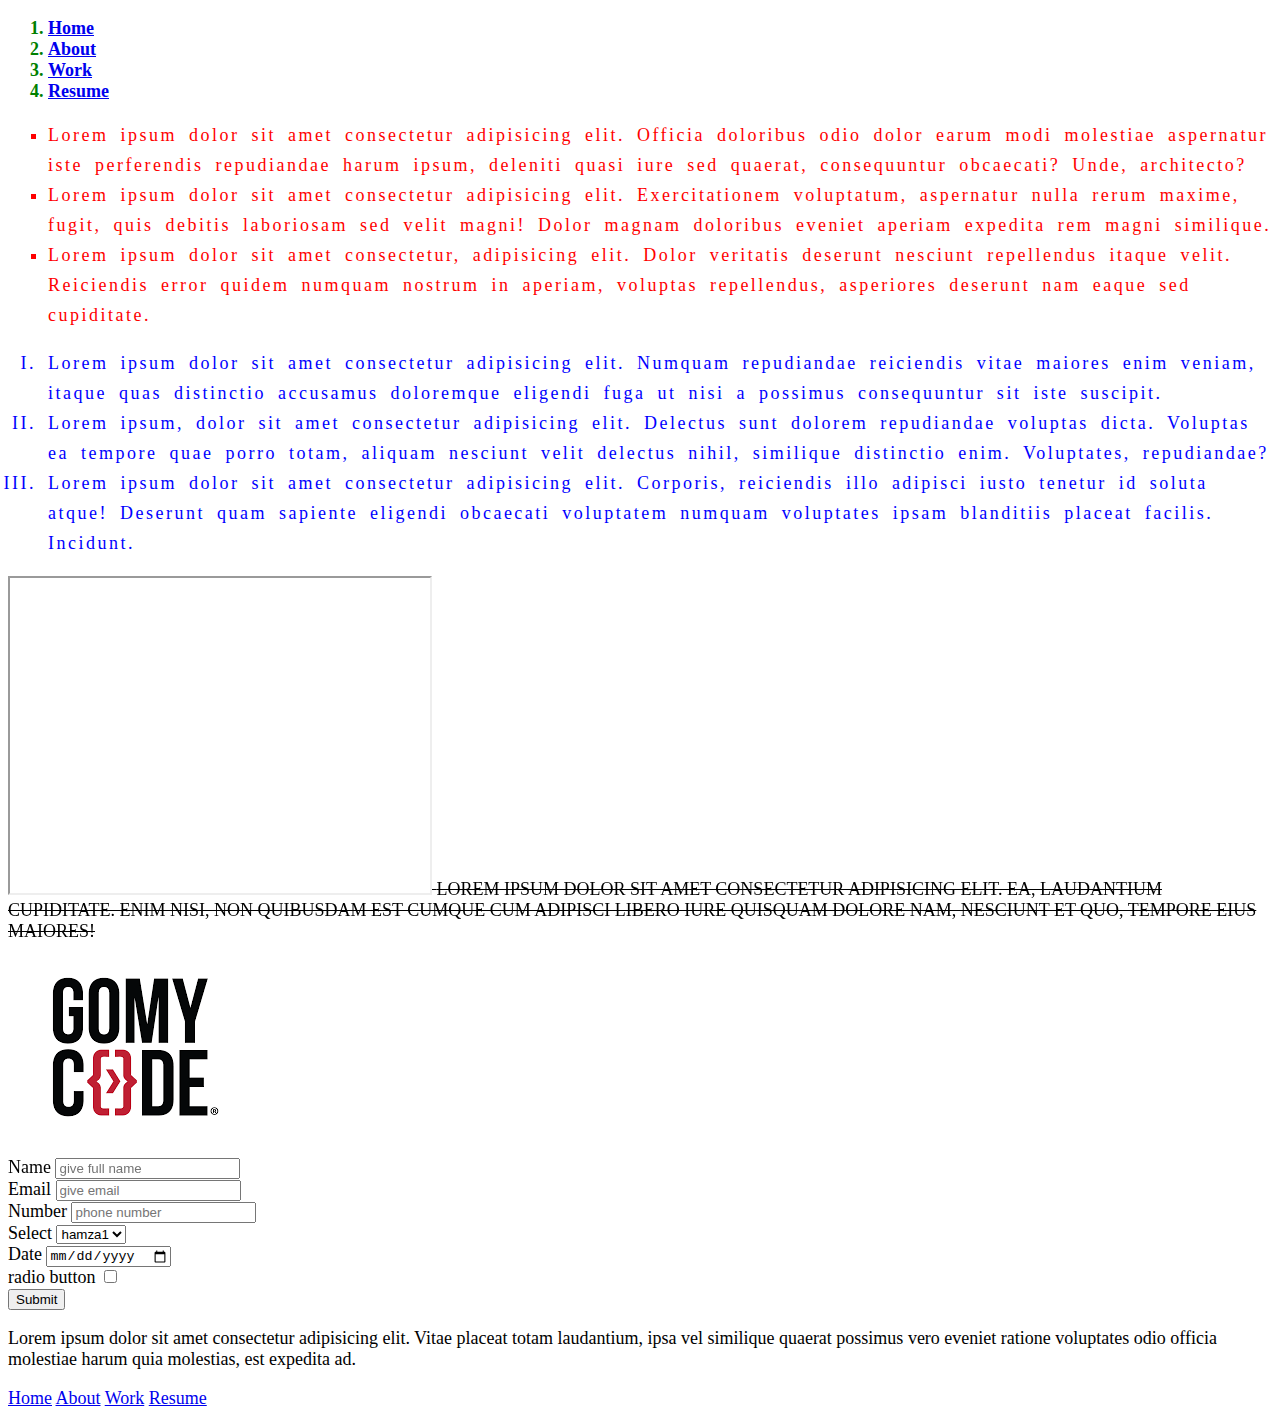
<file: css_project/index.html>
<!DOCTYPE html>
<html lang="en">
  <head>
    <meta charset="UTF-8" />
    <meta http-equiv="X-UA-Compatible" content="IE=edge" />
    <meta name="viewport" content="width=device-width, initial-scale=1.0" />
    <link rel="stylesheet" href="style/styles.css" />
    <title>Gomycode_hamza</title>
  </head>
  <body>
    <section id="home"></section>
    <header>
      <nav>
        <ol>
          <li><a href="#home">Home</a></li>
          <li><a href="#about">About</a></li>
          <li><a href="#work">Work</a></li>
          <li><a href="#resume">Resume</a></li>
        </ol>
      </nav>
    </header>
    <main>
      <section id="about">
        <ul type="square">
          <li>
            Lorem ipsum dolor sit amet consectetur adipisicing elit. Officia
            doloribus odio dolor earum modi molestiae aspernatur iste
            perferendis repudiandae harum ipsum, deleniti quasi iure sed
            quaerat, consequuntur obcaecati? Unde, architecto?
          </li>
          <li>
            Lorem ipsum dolor sit amet consectetur adipisicing elit.
            Exercitationem voluptatum, aspernatur nulla rerum maxime, fugit,
            quis debitis laboriosam sed velit magni! Dolor magnam doloribus
            eveniet aperiam expedita rem magni similique.
          </li>
          <li>
            Lorem ipsum dolor sit amet consectetur, adipisicing elit. Dolor
            veritatis deserunt nesciunt repellendus itaque velit. Reiciendis
            error quidem numquam nostrum in aperiam, voluptas repellendus,
            asperiores deserunt nam eaque sed cupiditate.
          </li>
        </ul>
      </section>
      <section id="work">
        <ol type="I">
          <li>
            Lorem ipsum dolor sit amet consectetur adipisicing elit. Numquam
            repudiandae reiciendis vitae maiores enim veniam, itaque quas
            distinctio accusamus doloremque eligendi fuga ut nisi a possimus
            consequuntur sit iste suscipit.
          </li>
          <li>
            Lorem ipsum, dolor sit amet consectetur adipisicing elit. Delectus
            sunt dolorem repudiandae voluptas dicta. Voluptas ea tempore quae
            porro totam, aliquam nesciunt velit delectus nihil, similique
            distinctio enim. Voluptates, repudiandae?
          </li>
          <li>
            Lorem ipsum dolor sit amet consectetur adipisicing elit. Corporis,
            reiciendis illo adipisci iusto tenetur id soluta atque! Deserunt
            quam sapiente eligendi obcaecati voluptatem numquam voluptates ipsam
            blanditiis placeat facilis. Incidunt.
          </li>
        </ol>
      </section>
      <section class="frame-video">
        <iframe
          class="frame-video"
          width="420"
          height="315"
          src="https://www.youtube.com/embed/zcTFG_F0FRs"
        ></iframe>
        <p class="p-after-frame-video">
          Lorem ipsum dolor sit amet consectetur adipisicing elit. Ea,
          laudantium cupiditate. Enim nisi, non quibusdam est cumque cum
          adipisci libero iure quisquam dolore nam, nesciunt et quo, tempore
          eius maiores!
        </p>
      </section>

      <section id="resume">
        <img src="images/download.png" alt="Gomycode image" />
      </section>
      <section id="contact">
        <form>
          <label for="full name">Name</label>
          <input type="text" name="full name" placeholder="give full name" />
          <br />
          <label for="email">Email</label>
          <input type="email" name="email" placeholder="give email" />
          <br />
          <label for="number">Number</label>
          <input type="number" name="number" placeholder="phone number" />
          <br />
          <label for="select">Select</label>
          <select name="select">
            <option value="hamza1">hamza1</option>
            <option value="hamza2">hamza2</option>
            <option value="hamza3">hamza3</option>
            <option value="hamza4">hamza4</option>
          </select>
          <br />
          <label for="date">Date</label>
          <input type="date" name="birth date" />
          <br />
          <label for="checkbox">radio button</label>
          <input type="checkbox" name="radio" />
          <br />
          <button type="submit">Submit</button>
        </form>
      </section>
    </main>
    <footer>
      <p>
        Lorem ipsum dolor sit amet consectetur adipisicing elit. Vitae placeat
        totam laudantium, ipsa vel similique quaerat possimus vero eveniet
        ratione voluptates odio officia molestiae harum quia molestias, est
        expedita ad.
      </p>
      <nav>
        <a href="#home">Home</a>
        <a href="#about">About</a>
        <a href="#work">Work</a>
        <a href="#resume">Resume</a>
      </nav>
    </footer>
  </body>
</html>
</file>
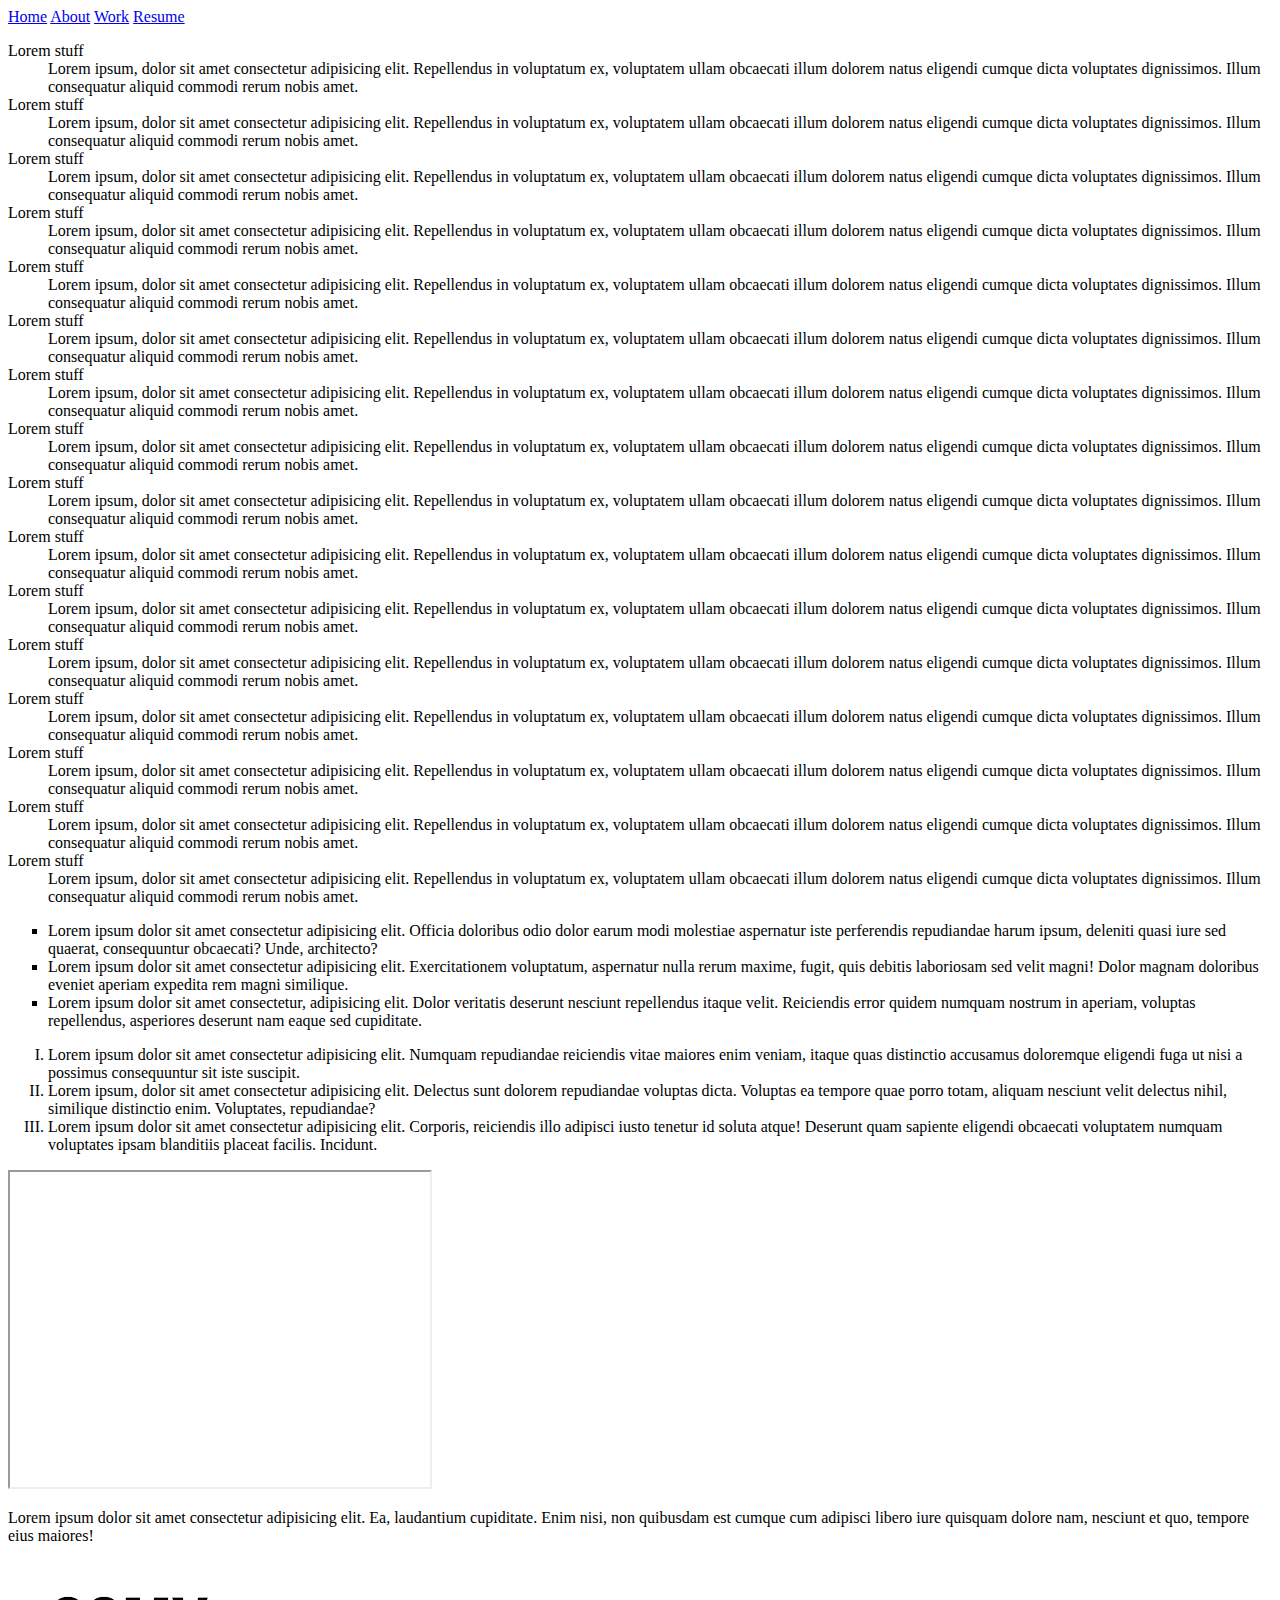
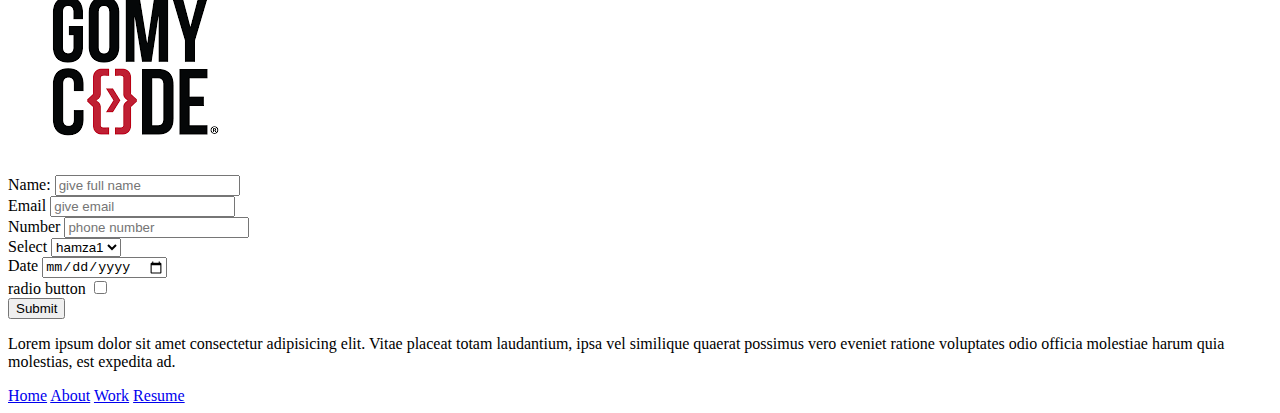
<file: html_project/index.html>
<!DOCTYPE html>
<html lang="en">
  <head>
    <meta charset="UTF-8" />
    <meta http-equiv="X-UA-Compatible" content="IE=edge" />
    <meta name="viewport" content="width=device-width, initial-scale=1.0" />
    <title>Gomycode_hamza</title>
  </head>
  <body>
    <section id="home"></section>
    <header>
      <nav>
        <a href="#home">Home</a>
        <a href="#about">About</a>
        <a href="#work">Work</a>
        <a href="#resume">Resume</a>
      </nav>
    </header>
    <main>
      <section id="about">
        <dl>
          <dt>Lorem stuff</dt>
          <dd>Lorem ipsum, dolor sit amet consectetur adipisicing elit. Repellendus in voluptatum ex, voluptatem ullam obcaecati illum dolorem natus eligendi cumque dicta voluptates dignissimos. Illum consequatur aliquid commodi rerum nobis amet.</dd>
        <dt>Lorem stuff</dt>
          <dd>Lorem ipsum, dolor sit amet consectetur adipisicing elit. Repellendus in voluptatum ex, voluptatem ullam obcaecati illum dolorem natus eligendi cumque dicta voluptates dignissimos. Illum consequatur aliquid commodi rerum nobis amet.</dd>
        <dt>Lorem stuff</dt>
          <dd>Lorem ipsum, dolor sit amet consectetur adipisicing elit. Repellendus in voluptatum ex, voluptatem ullam obcaecati illum dolorem natus eligendi cumque dicta voluptates dignissimos. Illum consequatur aliquid commodi rerum nobis amet.</dd>
        <dt>Lorem stuff</dt>
          <dd>Lorem ipsum, dolor sit amet consectetur adipisicing elit. Repellendus in voluptatum ex, voluptatem ullam obcaecati illum dolorem natus eligendi cumque dicta voluptates dignissimos. Illum consequatur aliquid commodi rerum nobis amet.</dd>
        <dt>Lorem stuff</dt>
          <dd>Lorem ipsum, dolor sit amet consectetur adipisicing elit. Repellendus in voluptatum ex, voluptatem ullam obcaecati illum dolorem natus eligendi cumque dicta voluptates dignissimos. Illum consequatur aliquid commodi rerum nobis amet.</dd>
        <dt>Lorem stuff</dt>
          <dd>Lorem ipsum, dolor sit amet consectetur adipisicing elit. Repellendus in voluptatum ex, voluptatem ullam obcaecati illum dolorem natus eligendi cumque dicta voluptates dignissimos. Illum consequatur aliquid commodi rerum nobis amet.</dd>
        <dt>Lorem stuff</dt>
          <dd>Lorem ipsum, dolor sit amet consectetur adipisicing elit. Repellendus in voluptatum ex, voluptatem ullam obcaecati illum dolorem natus eligendi cumque dicta voluptates dignissimos. Illum consequatur aliquid commodi rerum nobis amet.</dd>
       <dt>Lorem stuff</dt>
          <dd>Lorem ipsum, dolor sit amet consectetur adipisicing elit. Repellendus in voluptatum ex, voluptatem ullam obcaecati illum dolorem natus eligendi cumque dicta voluptates dignissimos. Illum consequatur aliquid commodi rerum nobis amet.</dd>
           <dt>Lorem stuff</dt>
          <dd>Lorem ipsum, dolor sit amet consectetur adipisicing elit. Repellendus in voluptatum ex, voluptatem ullam obcaecati illum dolorem natus eligendi cumque dicta voluptates dignissimos. Illum consequatur aliquid commodi rerum nobis amet.</dd>
        <dt>Lorem stuff</dt>
          <dd>Lorem ipsum, dolor sit amet consectetur adipisicing elit. Repellendus in voluptatum ex, voluptatem ullam obcaecati illum dolorem natus eligendi cumque dicta voluptates dignissimos. Illum consequatur aliquid commodi rerum nobis amet.</dd>
        <dt>Lorem stuff</dt>
          <dd>Lorem ipsum, dolor sit amet consectetur adipisicing elit. Repellendus in voluptatum ex, voluptatem ullam obcaecati illum dolorem natus eligendi cumque dicta voluptates dignissimos. Illum consequatur aliquid commodi rerum nobis amet.</dd>
        <dt>Lorem stuff</dt>
          <dd>Lorem ipsum, dolor sit amet consectetur adipisicing elit. Repellendus in voluptatum ex, voluptatem ullam obcaecati illum dolorem natus eligendi cumque dicta voluptates dignissimos. Illum consequatur aliquid commodi rerum nobis amet.</dd>
        <dt>Lorem stuff</dt>
          <dd>Lorem ipsum, dolor sit amet consectetur adipisicing elit. Repellendus in voluptatum ex, voluptatem ullam obcaecati illum dolorem natus eligendi cumque dicta voluptates dignissimos. Illum consequatur aliquid commodi rerum nobis amet.</dd>
        <dt>Lorem stuff</dt>
          <dd>Lorem ipsum, dolor sit amet consectetur adipisicing elit. Repellendus in voluptatum ex, voluptatem ullam obcaecati illum dolorem natus eligendi cumque dicta voluptates dignissimos. Illum consequatur aliquid commodi rerum nobis amet.</dd>
        <dt>Lorem stuff</dt>
          <dd>Lorem ipsum, dolor sit amet consectetur adipisicing elit. Repellendus in voluptatum ex, voluptatem ullam obcaecati illum dolorem natus eligendi cumque dicta voluptates dignissimos. Illum consequatur aliquid commodi rerum nobis amet.</dd>
       <dt>Lorem stuff</dt>
          <dd>Lorem ipsum, dolor sit amet consectetur adipisicing elit. Repellendus in voluptatum ex, voluptatem ullam obcaecati illum dolorem natus eligendi cumque dicta voluptates dignissimos. Illum consequatur aliquid commodi rerum nobis amet.</dd>
      </dl>
        <ul type="square">
          <li>
            Lorem ipsum dolor sit amet consectetur adipisicing elit. Officia
            doloribus odio dolor earum modi molestiae aspernatur iste
            perferendis repudiandae harum ipsum, deleniti quasi iure sed
            quaerat, consequuntur obcaecati? Unde, architecto?
          </li>
          <li>
            Lorem ipsum dolor sit amet consectetur adipisicing elit.
            Exercitationem voluptatum, aspernatur nulla rerum maxime, fugit,
            quis debitis laboriosam sed velit magni! Dolor magnam doloribus
            eveniet aperiam expedita rem magni similique.
          </li>
          <li>
            Lorem ipsum dolor sit amet consectetur, adipisicing elit. Dolor
            veritatis deserunt nesciunt repellendus itaque velit. Reiciendis
            error quidem numquam nostrum in aperiam, voluptas repellendus,
            asperiores deserunt nam eaque sed cupiditate.
          </li>
        </ul>
      </section>
      <section id="work">
        <ol type="I">
          <li>
            Lorem ipsum dolor sit amet consectetur adipisicing elit. Numquam
            repudiandae reiciendis vitae maiores enim veniam, itaque quas
            distinctio accusamus doloremque eligendi fuga ut nisi a possimus
            consequuntur sit iste suscipit.
          </li>
          <li>
            Lorem ipsum, dolor sit amet consectetur adipisicing elit. Delectus
            sunt dolorem repudiandae voluptas dicta. Voluptas ea tempore quae
            porro totam, aliquam nesciunt velit delectus nihil, similique
            distinctio enim. Voluptates, repudiandae?
          </li>
          <li>
            Lorem ipsum dolor sit amet consectetur adipisicing elit. Corporis,
            reiciendis illo adipisci iusto tenetur id soluta atque! Deserunt
            quam sapiente eligendi obcaecati voluptatem numquam voluptates ipsam
            blanditiis placeat facilis. Incidunt.
          </li>
        </ol>
        <iframe
          width="420"
          height="315"
          src="https://www.youtube.com/embed/zcTFG_F0FRs"
        ></iframe>
      </section>
      <section id="resume">
        <p>
          Lorem ipsum dolor sit amet consectetur adipisicing elit. Ea,
          laudantium cupiditate. Enim nisi, non quibusdam est cumque cum
          adipisci libero iure quisquam dolore nam, nesciunt et quo, tempore
          eius maiores!
        </p>
        <img src="download.png" alt="Gomycode image" />
      </section>
      <section id="contact">
        <form>
          <label for="full name"''>Name:</label>
          <input type="text" name="full name" placeholder="give full name" />
          <br />
          <label>Email</label>
          <input type="email" name="email" placeholder="give email" />
          <br />
          <label>Number</label>
          <input type="number" name="number" placeholder="phone number"/>
          <br />
          <label for="select">Select</label>
          <select name="select">
          <option value="hamza1">hamza1</option>
        <option value="hamza2"">hamza2</option>
        <option value="hamza3">hamza3</option>
        <option value="hamza4">hamza4</option>
          </select>
          <br>
          <label>Date</label>
          <input type="date" name="birth date" />
          <br />
          <label for="checkbox">radio button</label>
          <input type="checkbox" name="radio">
          <br>
          <button type="submit">Submit</button>
        </form>
      </section>
    </main>
    <footer>
      <p>
        Lorem ipsum dolor sit amet consectetur adipisicing elit. Vitae placeat
        totam laudantium, ipsa vel similique quaerat possimus vero eveniet
        ratione voluptates odio officia molestiae harum quia molestias, est
        expedita ad.
      </p>
      <nav>
        <a href="#home">Home</a>
        <a href="#about">About</a>
        <a href="#work">Work</a>
        <a href="#resume">Resume</a>
      </nav>
    </footer>
  </body>
</html>
</file>
<file: css_project/style/styles.css>
header nav {
  display: inline;
}
body {
  font-family: roboto;
  font-size: 18px;
}
section li {
  text-align: left;
  line-height: 30px;
  word-spacing: 5px;
  letter-spacing: 2.5px;
}
ul > li {
  color: red;
}
ol > li {
  color: blue;
}
nav > ol > li {
  color: green;
  font-weight: 600;
}
.frame-video {
  display: inline;
}
.p-after-frame-video {
  display: inline;
}
.frame-video {
  text-transform: uppercase;
  text-decoration: line-through;
}
</file>
